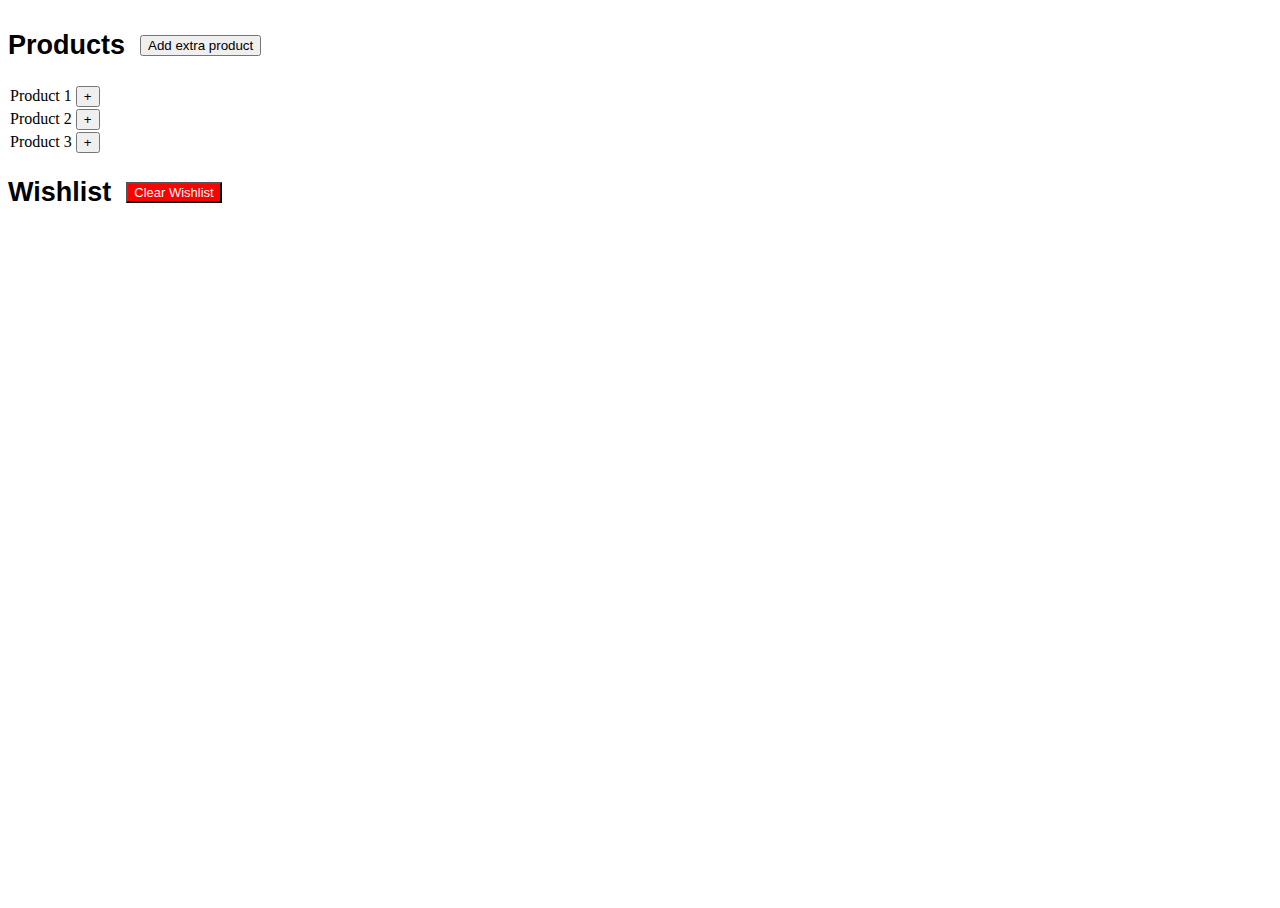
<file: Lab0/index.html>
<!DOCTYPE html>
<html>

<head>
  <meta charset="utf-8">
  <meta name="viewport" content="width=device-width">
  <title>Wishlist</title>
  <link href="style.css" rel="stylesheet" type="text/css" />
</head>

<body>
  <div class="wishlist-title"> 
  <h2>Products</h2>
  <button style="margin-left: 15px;" id="add-product">Add extra product</button>
</div>

  <ul id="product-list">
    <li>
      <span>Product 1</span>
      <button id="product-1" data-id="P1" data-name="Product 1" class="add-to-whislist">+</button>
    </li>
    <li>
      <span>Product 2</span>
      <button id="product-2" data-id="P2" data-name="Product 2" class="add-to-whislist">+</button>
    </li>
    <li>
      <span>Product 3</span>
      <button id="product-3" data-id="P3" data-name="Product 3" class="add-to-whislist">+</button>
    </li>
   
  </ul>

  <div class="wishlist-title">
    <h2>Wishlist</h2>
    <button class="clear-wishlist" style="margin-left: 15px;">Clear Wishlist</button>
  </div>

  <ul id="wishlist">
  </ul>



  <script src="script.js"></script>
</body>

</html>
</file>
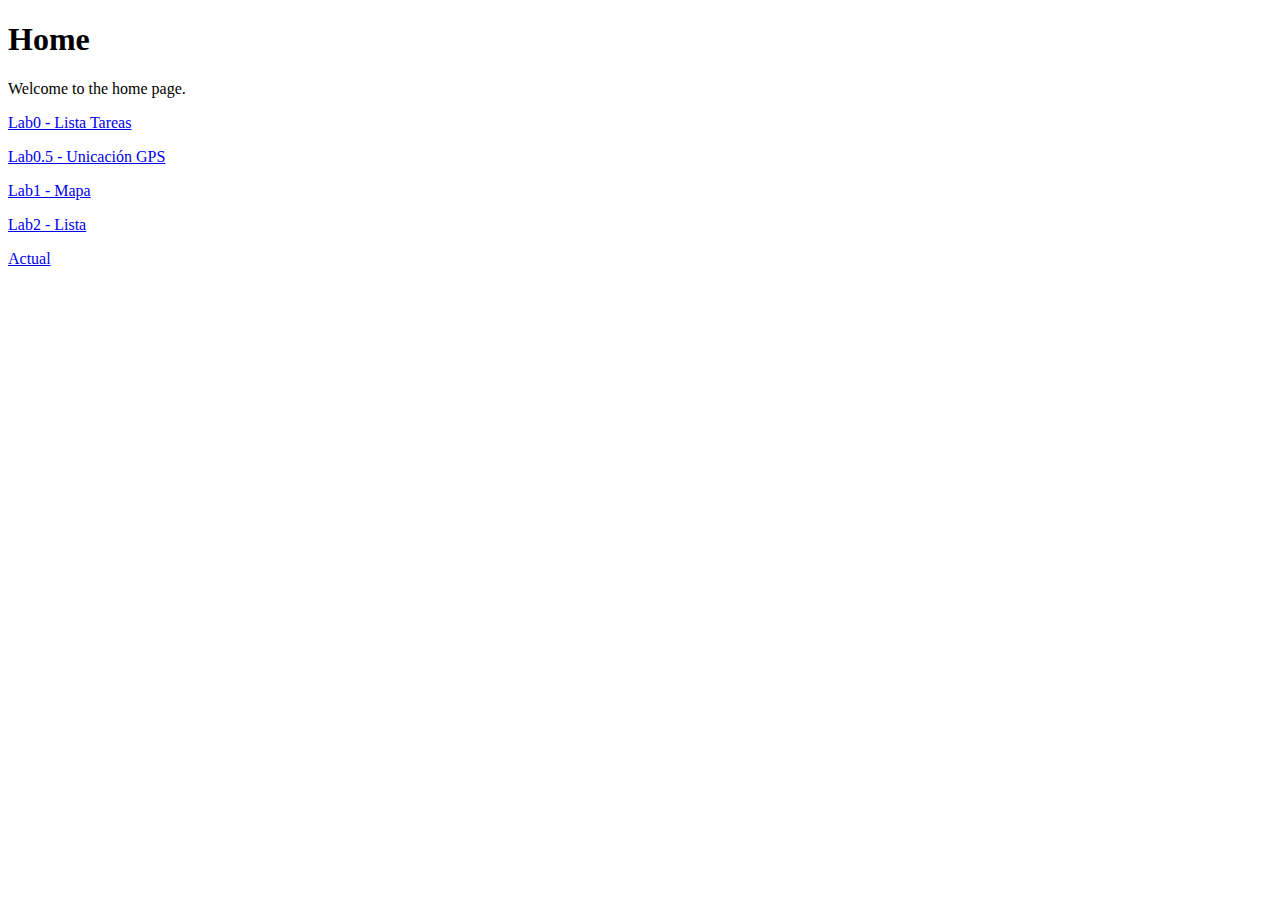
<file: labs-content/index.html>
<!DOCTYPE html>
<html>
  <head>
    <title>Home</title>
  </head>
  <body>
    <h1>Home</h1>
    <p>Welcome to the home page.</p>
    <p><a href="/Lab0">Lab0 - Lista Tareas</a></p>
    <p><a href="/Lab0-5">Lab0.5 - Unicación GPS</a></p>
    <p><a href="/Lab1">Lab1 - Mapa</a></p>
    <p><a href="/Lab2">Lab2 - Lista</a></p>
    <p><a href="http://siu.astrak.es"> Actual </a> </p>
  </body>
</html>
</file>
<file: Lab0/style.css>
html,
body {
  height: 100%;
  width: 100%;
}

#product-list,
#wishlist {
  list-style-type: none;
  /* Remove bullets */
  padding: 0;
  /* Remove padding */
  margin: 0;
  /* Remove margins */
}

li {
  margin: 2px;
}

.wishlist-title {
  display: flex;
  align-items: center;
  font-family: 'Gill Sans', 'Gill Sans MT', Calibri, 'Trebuchet MS', sans-serif;
  font-size: large;
}

.clear-wishlist{
  background-color: #ff0000;
  color: white;
  font-family: 'Trebuchet MS', 'Lucida Sans Unicode', 'Lucida Grande', 'Lucida Sans', Arial, sans-serif;
  font-size: small;
}
</file>
